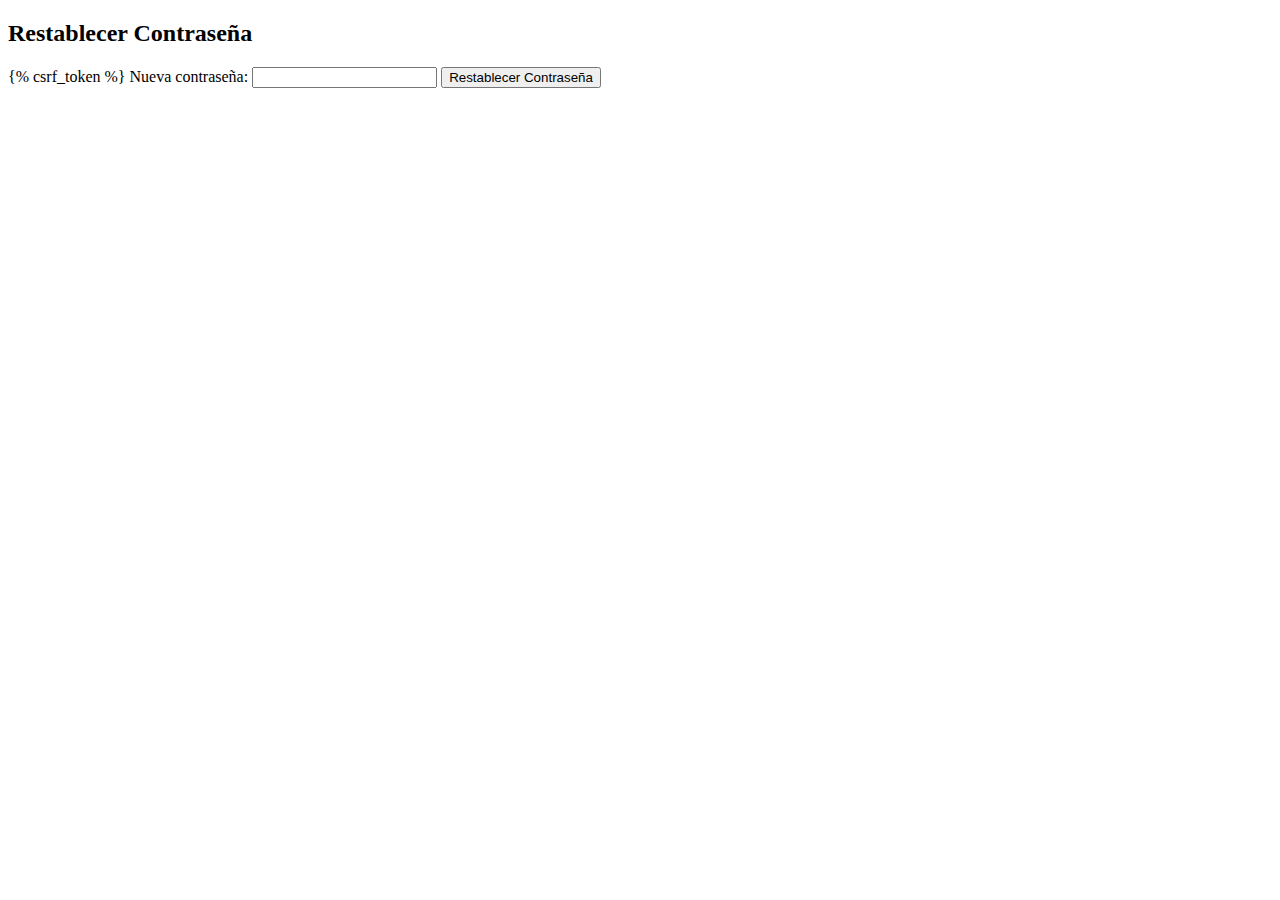
<file: webapp/templates/restablecer_clave_form.html>
<!DOCTYPE html>
<html lang="es">
<head>
    <meta charset="UTF-8">
    <title>Restablecer Contraseña</title>
</head>
<body>
    <h2>Restablecer Contraseña</h2>
    <form method="post">
        {% csrf_token %}
        <label for="clave">Nueva contraseña:</label>
        <input type="password" name="clave" id="clave" required>
        <button type="submit">Restablecer Contraseña</button>
    </form>
</body>
</html>
</file>
